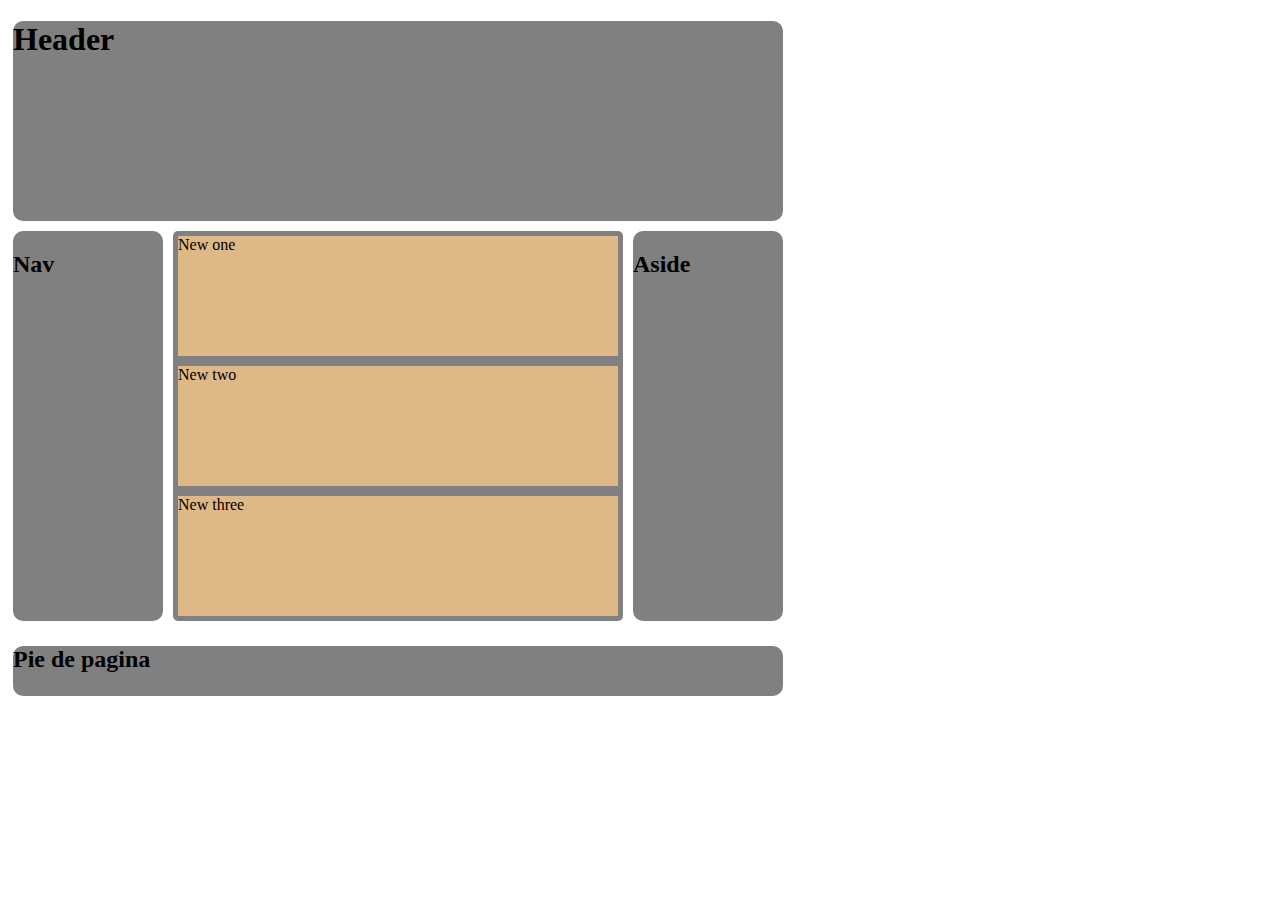
<file: estructura/index.html>
<!DOCTYPE html>
<html lang="en">
<head>
    <meta charset="UTF-8">
    <meta name="viewport" content="width=device-width, initial-scale=1.0">
    <title>Estructura</title>
    <link rel="stylesheet" href="styles.css">
</head>
<header>
    <h1>Header</h1>
</header>
<body> <!--Es donde va todo el contenido de tu web-->
    <main> <!--el main el "crebro de nuestra pagina web toda la parte mas importante"-->
        <nav>
            <h2>Nav</h2> <!--Almace los enlances internos y externos y la navegacion de a web-->
        </nav>
        <section> <!--como su nombre lo indica es una viñeta que se usa para almacenar y gestionar informacion totalmente indenpendiente-->
            <article id="primero"> New one </article> <!--un articulo dentro de una secction-->

            <article id="segundo"> New two </article>

            <article id="tercero"> New three </article>
        </section>
        <aside><h2>Aside</h2></aside> <!--casi lo mismo que un article pero esta etiqueta esta orientada ala insercion de publicidad y dados-->

    </main>
</body>
<footer><h2>Pie de pagina</h2></footer>
</html>
</file>
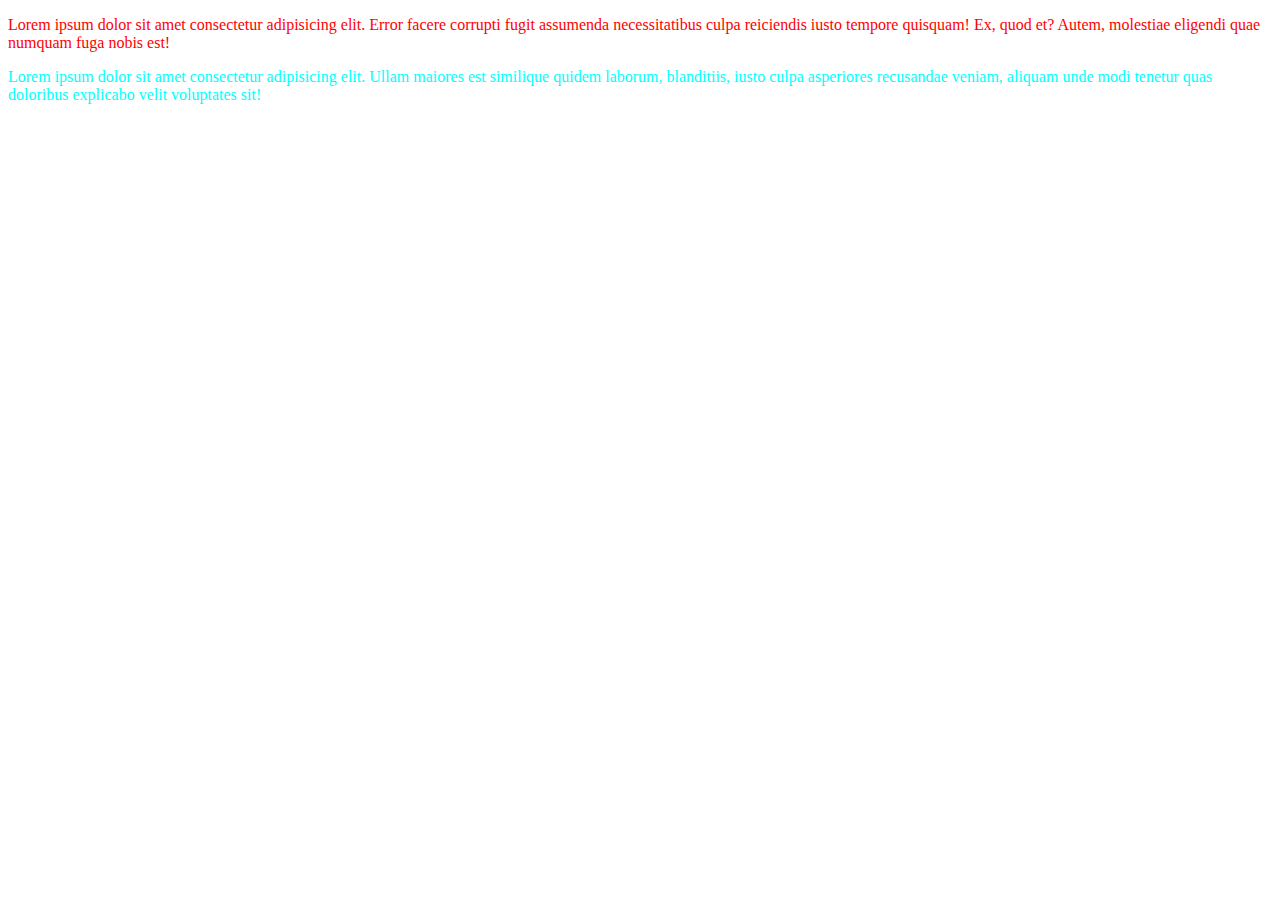
<file: estructura/atributos/class.html>
<!DOCTYPE html>
<html lang="en">
<head>
    <meta charset="UTF-8">
    <meta name="viewport" content="width=device-width, initial-scale=1.0">
    <title>class</title>
    <style>.primero{
        color: red;
    }
    .segundo{
        color: aqua;
    }
    </style>
</head>
<body>
    <p class="primero">Lorem ipsum dolor sit amet consectetur adipisicing elit. 
        Error facere corrupti fugit assumenda necessitatibus culpa reiciendis
        iusto tempore quisquam! Ex, quod et? Autem, molestiae eligendi quae
        numquam fuga nobis est!</p>
    <p class="segundo">Lorem ipsum dolor sit amet consectetur adipisicing elit.
        Ullam maiores est similique quidem laborum, blanditiis, 
        iusto culpa asperiores recusandae veniam, aliquam unde modi 
        tenetur quas doloribus explicabo velit voluptates sit!</p>
</body>
</html>
</file>
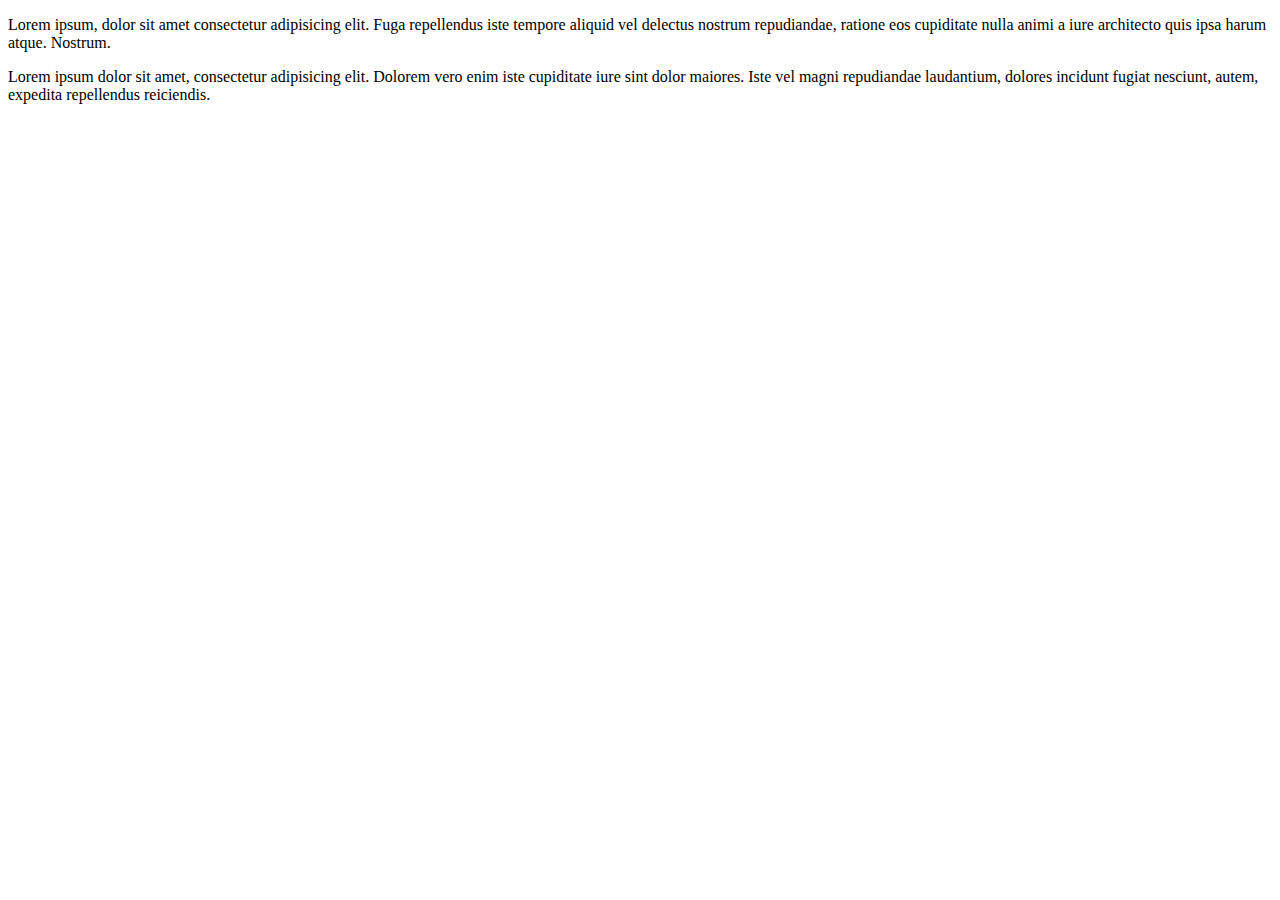
<file: estructura/atributos/contenteneditable.html>
<!DOCTYPE html>
<html lang="en">
<head>
    <meta charset="UTF-8">
    <meta name="viewport" content="width=device-width, initial-scale=1.0">
    <title>Correccion y chequeo</title>
</head>
<body>
    <p>Lorem ipsum, dolor sit amet consectetur adipisicing elit.
         Fuga repellendus iste tempore aliquid vel delectus nostrum repudiandae, 
         ratione eos cupiditate nulla animi a iure architecto quis ipsa harum atque.
         Nostrum.</p>
    <p contenteditable="true" spellcheck="true">Lorem ipsum dolor sit amet, consectetur adipisicing elit.
         Dolorem vero enim iste cupiditate iure sint dolor maiores. 
         Iste vel magni repudiandae laudantium, dolores incidunt fugiat nesciunt, 
         autem, expedita repellendus reiciendis.</p> <!--Esta etiqueda es muy
         importante debido a que le permite al usuario tener la posibilidad
         de modificar textos desde la web para permitir editar debe 
         estar el true ya que en false no lo permite
         mientras que el atributo spellcheck="true" muestras los errores
         ortograficos y permita la modificacion de los mismos -->
</body>
</html>
</file>
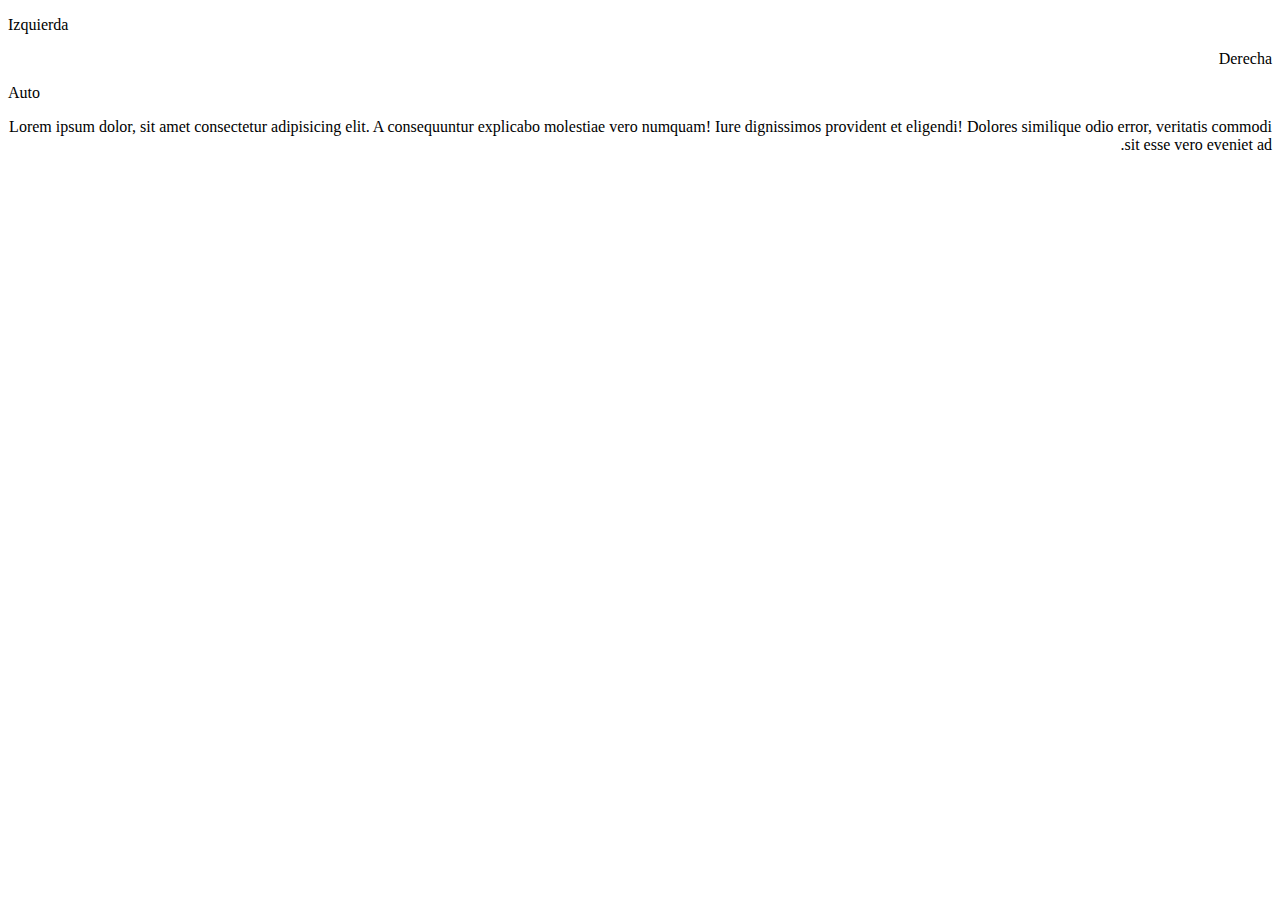
<file: estructura/atributos/dir.html>
<!DOCTYPE html>
<html lang="en">
<head>
    <meta charset="UTF-8">
    <meta name="viewport" content="width=device-width, initial-scale=1.0">
    <title>DIR</title>
</head>
<body>
    <p dir="ltr">Izquierda</p>
    <p dir="rtl">Derecha</p>
    <p dir="auto">Auto</p>
    <p dir="rtl">Lorem ipsum dolor, sit amet consectetur adipisicing elit. 
       A consequuntur explicabo molestiae vero numquam! Iure dignissimos 
       provident et eligendi! Dolores similique odio error, veritatis commodi 
       sit esse vero eveniet ad.</p>
    <!--permite la ubicacion de los parrafos o textos al moneot de insertarlos
    donde ltr es izquierda, rtl derecha y auto pues a la izquierda por la gestion
    del navegador-->
</body>
</html>
</file>
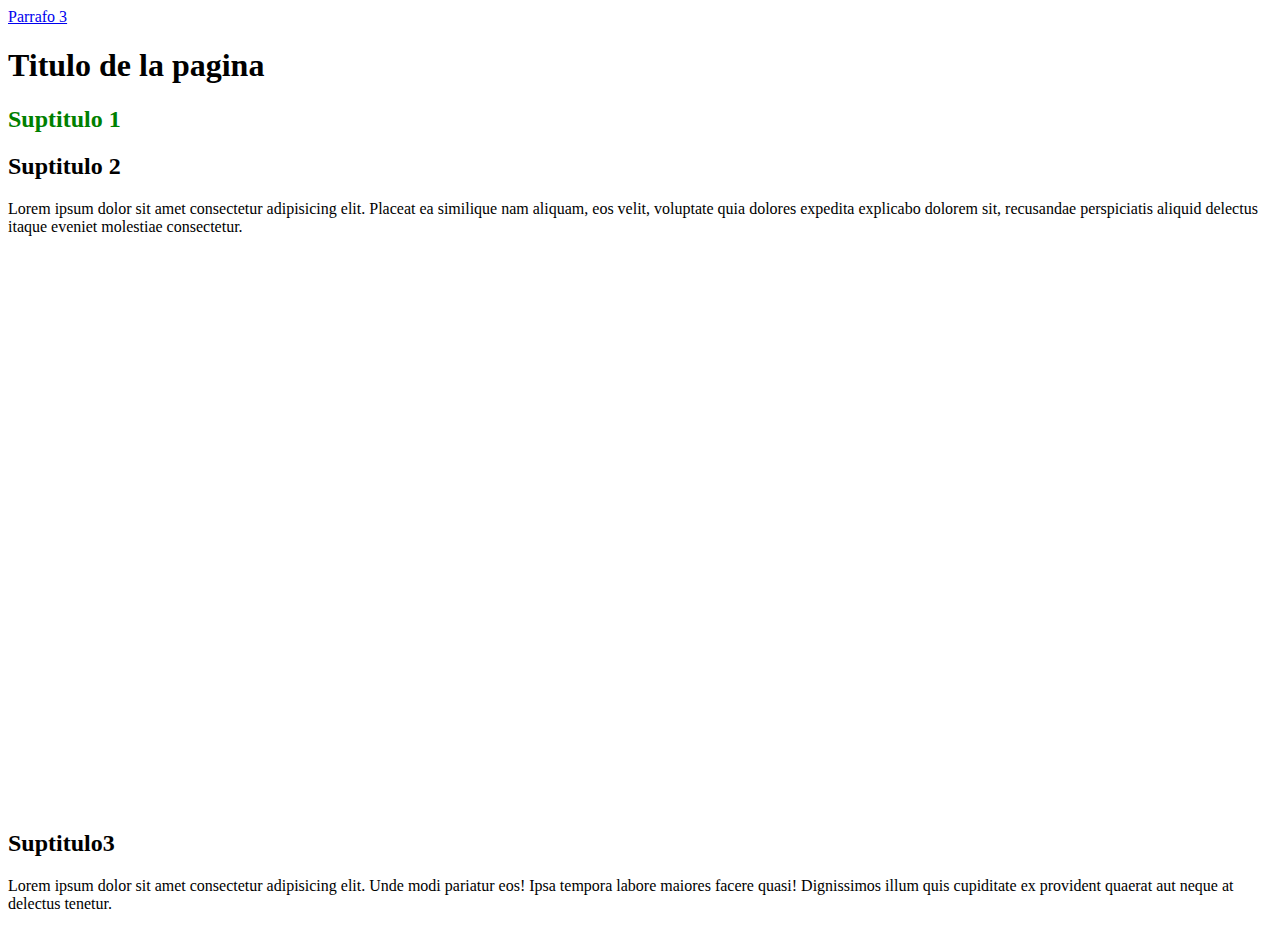
<file: estructura/atributos/id.html>
<!DOCTYPE html>
<html lang="en">
<head>
    <meta charset="UTF-8">
    <meta name="viewport" content="width=device-width, initial-scale=1.0">
    <title>ID</title>
    <style>
        #primero{color: green;} /*Recordemos que llamarin de ace por medio de # */
    </style>
</head>
<body>
    
    <a href=#tercero> Parrafo 3</a> <!--para moverse de forma automarica hasta el parrafo que tenemos hasta abajo de la pantalla con los <br>-->
    <h1>Titulo de la pagina</h1>
    <h2 id="primero">Suptitulo 1</h2>

    <h2 class="segundo">Suptitulo 2</h2>

    <p class="primero">Lorem ipsum dolor sit amet consectetur adipisicing elit. 
       Placeat ea similique nam aliquam, eos velit, 
       voluptate quia dolores expedita explicabo dolorem sit, 
       recusandae perspiciatis aliquid delectus itaque eveniet molestiae 
       consectetur.</p>

       <br>
       <br>
       <br>
       <br>
       <br>
       <br>
       <br>
       <br>
       <br>
       <br>
       <br>
       <br>
       <br>
       <br>
       <br>
       <br>
       <br>
       <br>
       <br>
       <br>
       <br>
       <br>
       <br>
       <br>
       <br>
       <br>
       <br>
       <br>
       <br>
       <br>
       <br>


    <h2 id="tercero">Suptitulo3</h2>

    <p class="segundo">Lorem ipsum dolor sit amet consectetur adipisicing elit. 
        Unde modi pariatur eos! Ipsa tempora labore maiores facere 
        quasi! Dignissimos illum quis cupiditate ex provident quaerat 
        aut neque at delectus tenetur.</p>
</body>
</html>
</file>
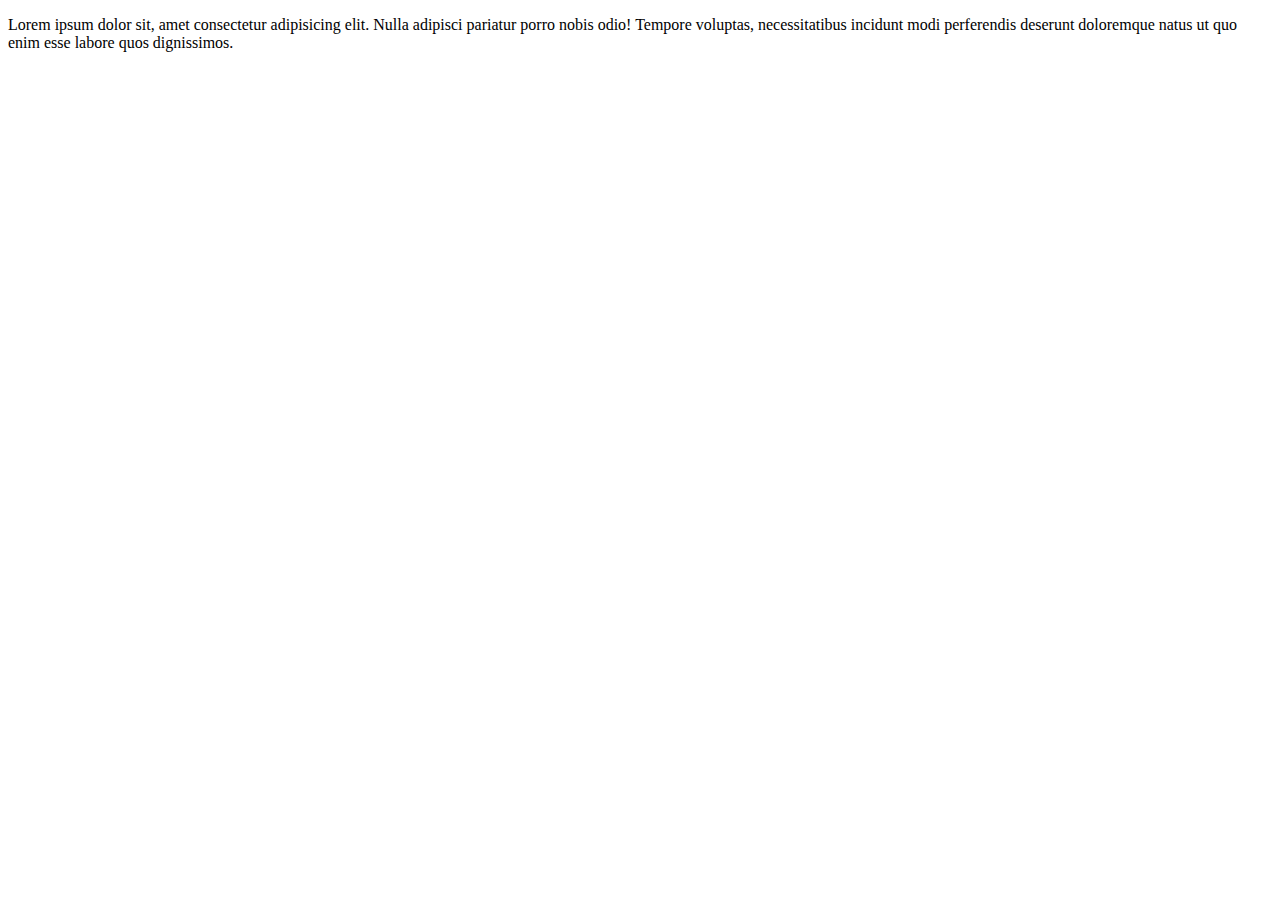
<file: estructura/atributos/masatributos.html>
<!DOCTYPE html>
<html lang="en">
<head>
    <meta charset="UTF-8">
    <meta name="viewport" content="width=device-width, initial-scale=1.0">
    <title>Atributos extra parte 1</title>
</head>
<body>
    <p hidden>Lorem ipsum dolor sit amet consectetur adipisicing elit. <!--hidden hace que desaparezca aunque en el fuente si se note-->
    Hic unde fugiat quod consequatur, facere quam eos? Reiciendis 
    in nobis ipsum placeat, fuga eius sit, deserunt ullam, modi 
    saepe perferendis aut?</p>
    <p draggable="true">Lorem ipsum dolor sit, amet consectetur adipisicing elit. 
        Nulla adipisci pariatur porro nobis odio! Tempore voluptas, 
        necessitatibus incidunt modi perferendis deserunt doloremque 
        natus ut quo enim esse labore quos dignissimos.</p> <!--hace que se atraste y no sea selecionable por partes en true en false simplemente se elimina ese efecto-->
</body>
</html>
</file>
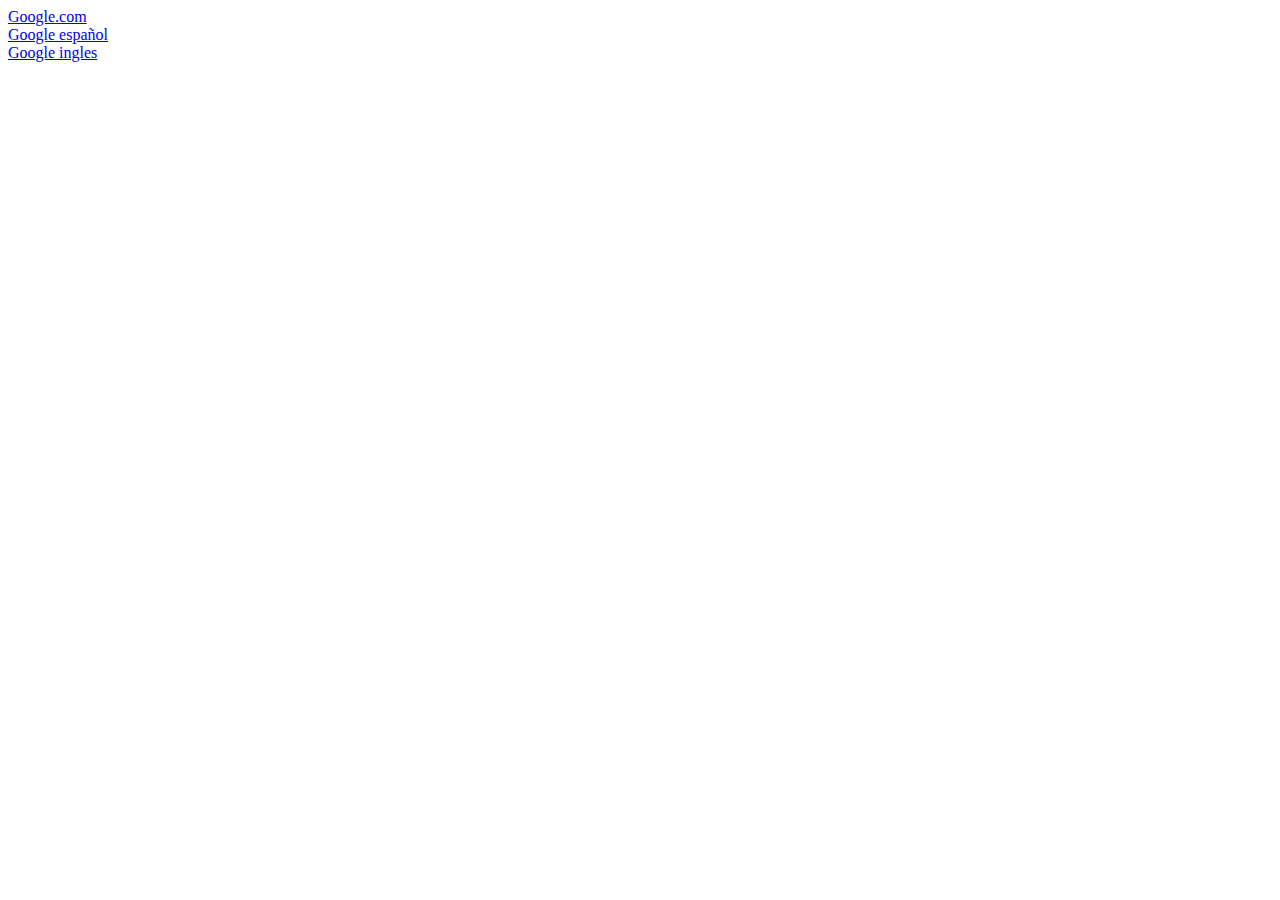
<file: estructura/atributos/masatributos2.html>
<!DOCTYPE html>
<html lang="en">
<head>
    <meta charset="UTF-8">
    <meta name="viewport" content="width=device-width, initial-scale=1.0">
    <title>Atributos extra parte 2</title>
</head>
<body>
    <a href="http://www.google.com" tapindex="1">Google.com</a>
    <br>
    <a href="http://www.google.es" tapindex="3">Google español</a>
    <br>
    <a href="http://www.google.ar" tabindex="2" title="Pagina de google">Google ingles</a> 
    <!--title permite ver el nombre segun lo indiquemos para que el usuario 
    vea el nombre siempre que ponga el cursor sobre es aparte de la web-->
    <!--tabindex="2" sirbe para selecionar segun el tabulador-->
</body>
</html>
</file>
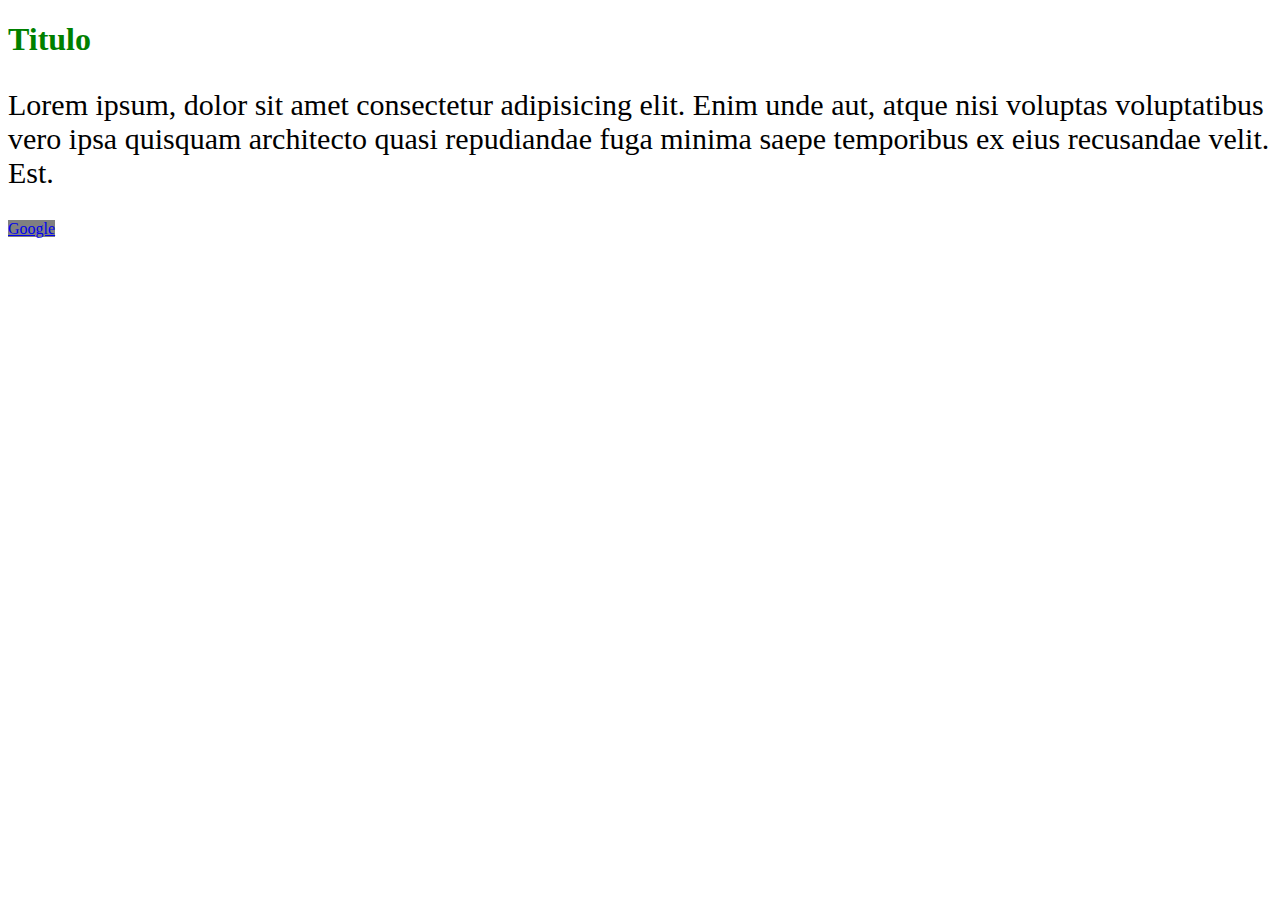
<file: estructura/atributos/styles.html>
<!DOCTYPE html>
<html lang="en">
<head>
    <meta charset="UTF-8">
    <meta name="viewport" content="width=device-width, initial-scale=1.0">
    <title>Style</title>
</head>
<body>
    <h1 style="color: green;">Titulo</h1>
    <p style="font-size: 30px;">Lorem ipsum, dolor sit amet consectetur adipisicing elit. 
        Enim unde aut, atque nisi voluptas voluptatibus vero ipsa quisquam
         architecto quasi repudiandae fuga minima saepe temporibus ex eius 
         recusandae velit. Est.</p>
    <a href="https://www.google.com.co" target="_blank" style="background: gray;">Google</a>
</body>
</html>
</file>
<file: estructura/styles.css>
header{
    background-color: gray;
    border: 5px chartreuse;
    width: 770px;
    height: 200px;
    margin: 5px;
    border-radius: 10px;
}

main{
    width: 780px;
    height: 400px;
}

nav{
    background-color: gray;
    width: 150px;
    height: 390px;
    float: left; /* significa que se ubicara del lado izquierdo de la web */
    margin: 5px;
    border-radius: 10px;
}

section{
    background-color: gray;
    width: 450px;
    height: 390px;
    float: left;
    margin: 5px;
    border-radius: 5px;
}

#primero{ /* para darle estilos a una etiqueta identificada o con Id se una esta sintaxis */
    background-color: burlywood;
    width: 440px;
    height: 120px;
    float: left;
    margin: 5px;
}

#segundo{ /* para darle estilos a una etiqueta identificada o con Id se una esta sintaxis */
    background-color: burlywood;
    width: 440px;
    height: 120px;
    float: left;
    margin: 5px;
}

#tercero{ /* para darle estilos a una etiqueta identificada o con Id se una esta sintaxis */
    background-color: burlywood;
    width: 440px;
    height: 120px;
    float: left;
    margin: 5px;
}

aside{
    background: gray;
    width: 150px;
    height: 390px;
    float: left;
    margin: 5px;
    border-radius: 10px;
}

footer{
    background-color: gray;
    width: 770px;
    height: 50px;
    margin: 5px;
    border-radius: 10px;
}
</file>
